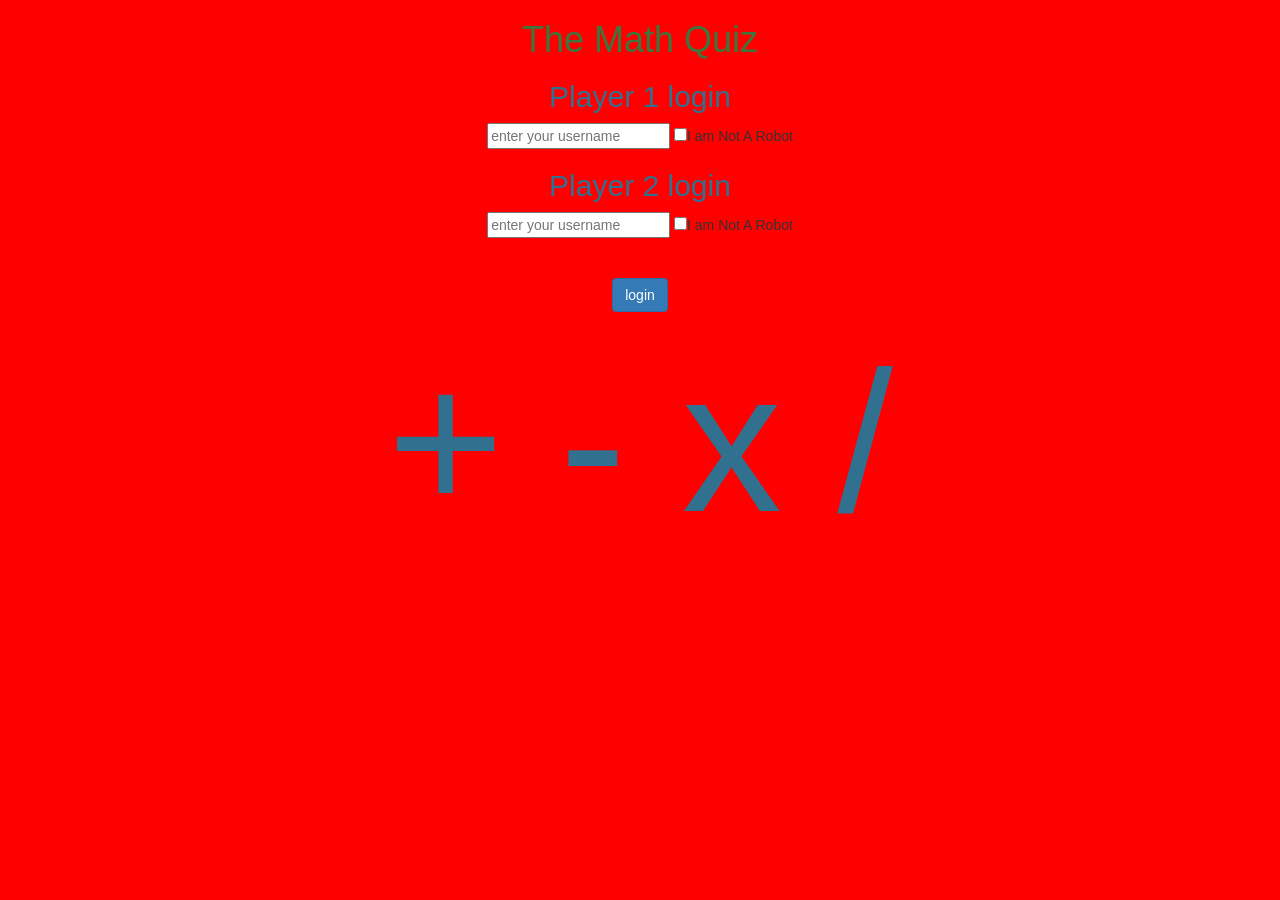
<file: index.html>
<!DOCTYPE html>
<html>
<head>
	<title>The math quiz</title>

<meta name="viewport" content="width=device-width, initial-scale=1">
<link rel="stylesheet" href="https://maxcdn.bootstrapcdn.com/bootstrap/3.4.0/css/bootstrap.min.css">
<script src="https://ajax.googleapis.com/ajax/libs/jquery/3.4.1/jquery.min.js"></script>
<script src="https://maxcdn.bootstrapcdn.com/bootstrap/3.4.0/js/bootstrap.min.js"></script>

<link rel="stylesheet" type="text/css" href="game.css">

<script src="gamelogin.js"></script>
</head>
<body class="bodylogin">
<center>
    <h1 class="text-success">The Math Quiz</h1>
    <div id="pllog1">
        <h2 class="text-info">Player 1 login</h2>
        <input type="text" placeholder="enter your username" id="player1login">
        <input type="checkbox">I am Not A Robot 
    </div>
    <div id="pllog2">
        <h2 class="text-info">Player 2 login</h2>
        <input type="text" placeholder="enter your username" id="player2login">
        <input type="checkbox">I am Not A Robot 
    </div>
    <br><br>
    <button id="loginbutton" type="button" class="btn btn-primary" width="60%" onclick="adduser()">login</button>
    <h1 class="text-info" id="signs">+ - x /</h1>
</center>
</body>
</file>
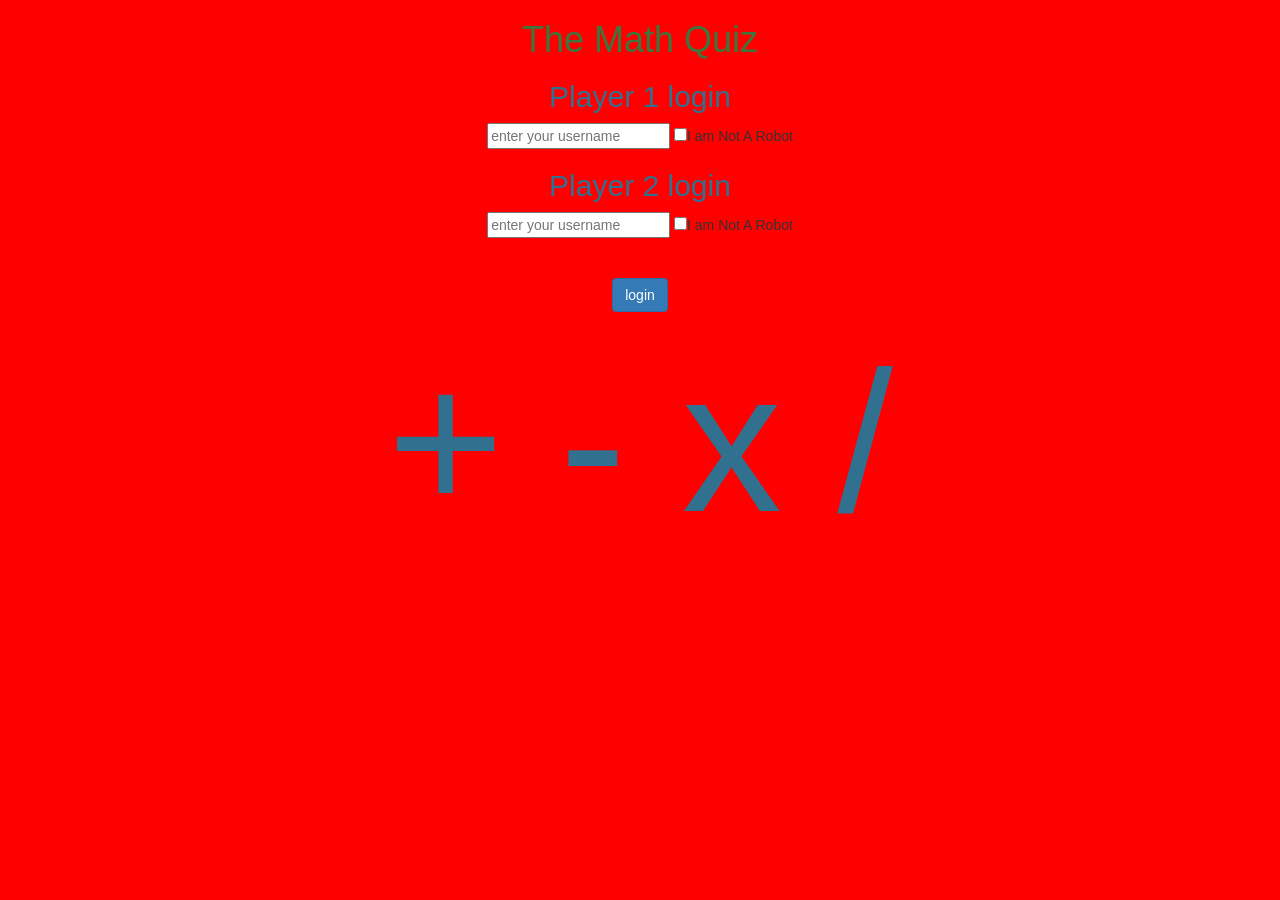
<file: gamelogin.html>
<!DOCTYPE html>
<html>
<head>
	<title>The math quiz</title>

<meta name="viewport" content="width=device-width, initial-scale=1">
<link rel="stylesheet" href="https://maxcdn.bootstrapcdn.com/bootstrap/3.4.0/css/bootstrap.min.css">
<script src="https://ajax.googleapis.com/ajax/libs/jquery/3.4.1/jquery.min.js"></script>
<script src="https://maxcdn.bootstrapcdn.com/bootstrap/3.4.0/js/bootstrap.min.js"></script>

<link rel="stylesheet" type="text/css" href="game.css">

<script src="gamelogin.js"></script>
</head>
<body class="bodylogin">
<center>
    <h1 class="text-success">The Math Quiz</h1>
    <div id="pllog1">
        <h2 class="text-info">Player 1 login</h2>
        <input type="text" placeholder="enter your username" id="player1login">
        <input type="checkbox">I am Not A Robot 
    </div>
    <div id="pllog2">
        <h2 class="text-info">Player 2 login</h2>
        <input type="text" placeholder="enter your username" id="player2login">
        <input type="checkbox">I am Not A Robot 
    </div>
    <br><br>
    <button id="loginbutton" type="button" class="btn btn-primary" width="60%" onclick="adduser()">login</button>
    <h1 class="text-info" id="signs">+ - x /</h1>
</center>
</body>
</file>
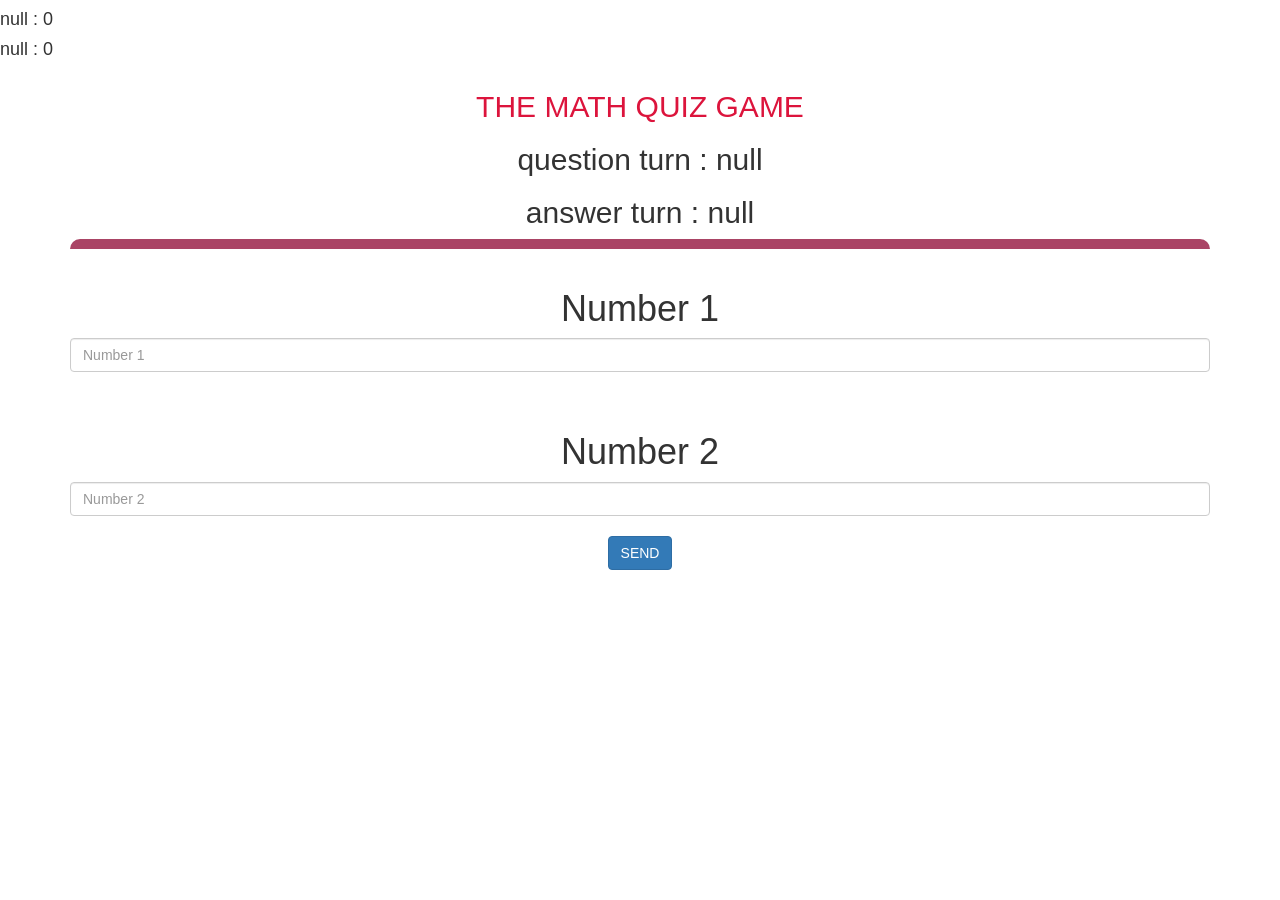
<file: gameplay.html>
<!DOCTYPE html>
<html>
<head>
	<title>The math quiz</title>

<meta name="viewport" content="width=device-width, initial-scale=1">
<link rel="stylesheet" href="https://maxcdn.bootstrapcdn.com/bootstrap/3.4.0/css/bootstrap.min.css">
<script src="https://ajax.googleapis.com/ajax/libs/jquery/3.4.1/jquery.min.js"></script>
<script src="https://maxcdn.bootstrapcdn.com/bootstrap/3.4.0/js/bootstrap.min.js"></script>

<link rel="stylesheet" type="text/css" href="game.css">
<script src="gameplay.js"></script>
</head>
<body>
    <h4 id="player1name"></h4><span id="player1score"></span>
    <h4 id="player2name"></h4><span id="player2score"></span>
    <div class="container">
        <center>
            <h2 style="color: crimson;">THE MATH QUIZ GAME</h2>
            <div>
                <h2 id="question"></h2>
                <h2 id="answer"></h2>
            </div>
           <div id="output"></div>
           <h1>Number 1</h1>
           <input type="text" id="number_1" placeholder="Number 1" class="form-control">
           <br><br>
           <h1>Number 2</h1>
           <input type="text" id="number_2" placeholder="Number 2" class="form-control">
           <br>
           <button id="send" class="btn btn-primary" onclick="send()">SEND</button>
            </center>
</div>
<script src="gameplay.js"></script>
</body>
</html>
</file>
<file: game.css>
.bodylogin{
background: red;
}
#signs{
    font-size: 200px;
}
#output{
    background : white;
    border-radius: 10px;
    border-top: 10px solid #AA4465;
    padding: 10px;
    float: none;
    text-align: left;
}
</file>
